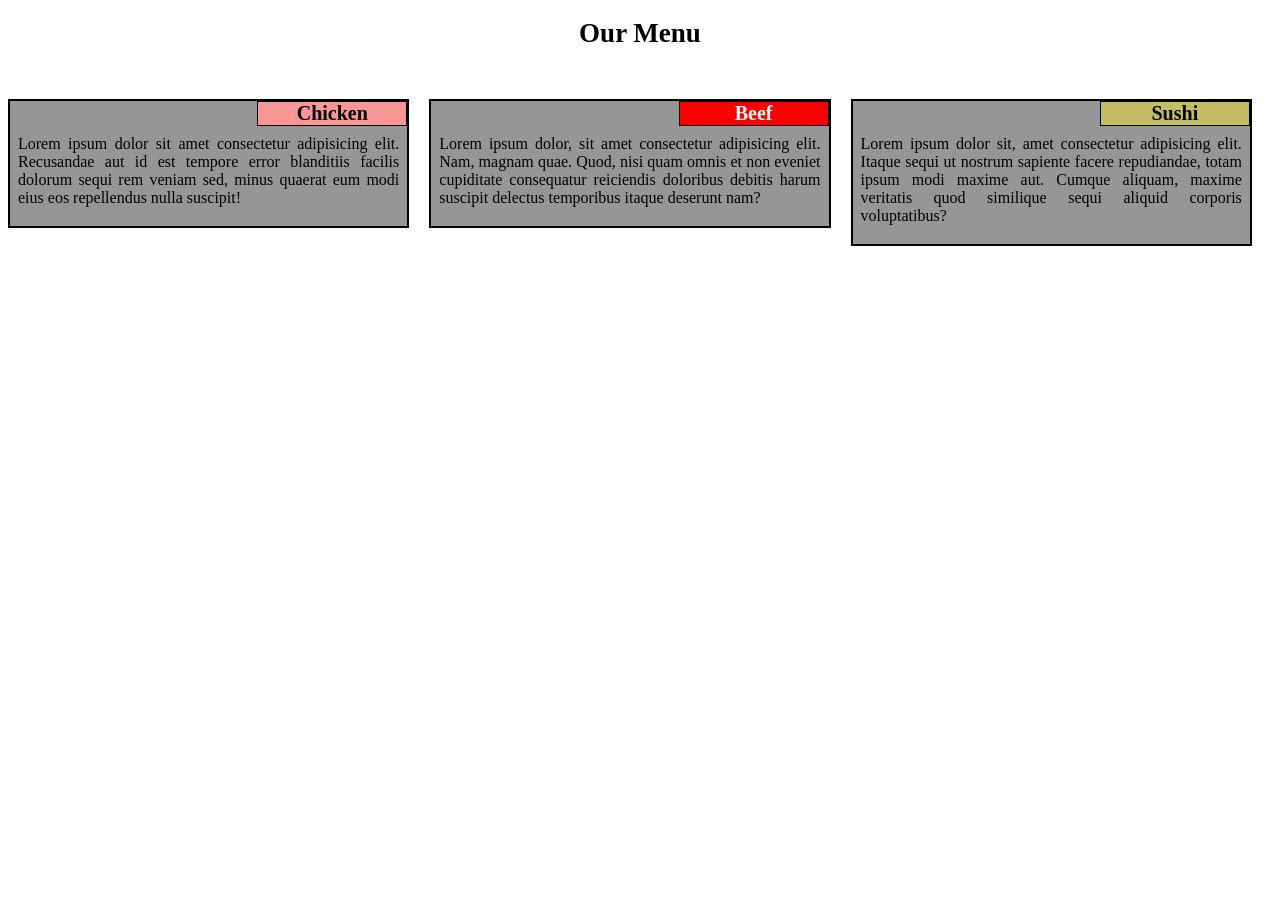
<file: mod2_solution/index.html>
<!DOCTYPE html>
<html lang="fr">
<head>
    <meta charset="UTF-8">
    <meta http-equiv="X-UA-Compatible" content="IE=edge">
    <meta name="viewport" content="width=device-width, initial-scale=1.0">
    <link href ="style.css" rel="stylesheet">
<title>Module 2 coding</title>

</head>
<body>
<h1>Our Menu</h1>
<div class="row">
	<div class="col-lg-4 col-md-6 sx-12">
		<div class="section">
			<span id="nr1">Chicken</span>
				<p>Lorem ipsum dolor sit amet consectetur adipisicing elit. Recusandae aut id est tempore error blanditiis facilis dolorum sequi rem veniam sed, minus quaerat eum modi eius eos repellendus nulla suscipit!</p>
		</div>
	</div>
	<div class="col-lg-4 col-md-6 sx-12">
		<div class="section">
			<span id="nr2">Beef</span>
				<p>Lorem ipsum dolor, sit amet consectetur adipisicing elit. Nam, magnam quae. Quod, nisi quam omnis et non eveniet cupiditate consequatur reiciendis doloribus debitis harum suscipit delectus temporibus itaque deserunt nam?</p>
		</div>
	</div>
	<div class="col-lg-4 col-md-12 sx-12">
		<div class="section">
			<span id="nr3">Sushi</span>
				<p>Lorem ipsum dolor sit, amet consectetur adipisicing elit. Itaque sequi ut nostrum sapiente facere repudiandae, totam ipsum modi maxime aut. Cumque aliquam, maxime veritatis quod similique sequi aliquid corporis voluptatibus?</p>
		</div>
	</div>
</div>
</body>
</html>
</file>
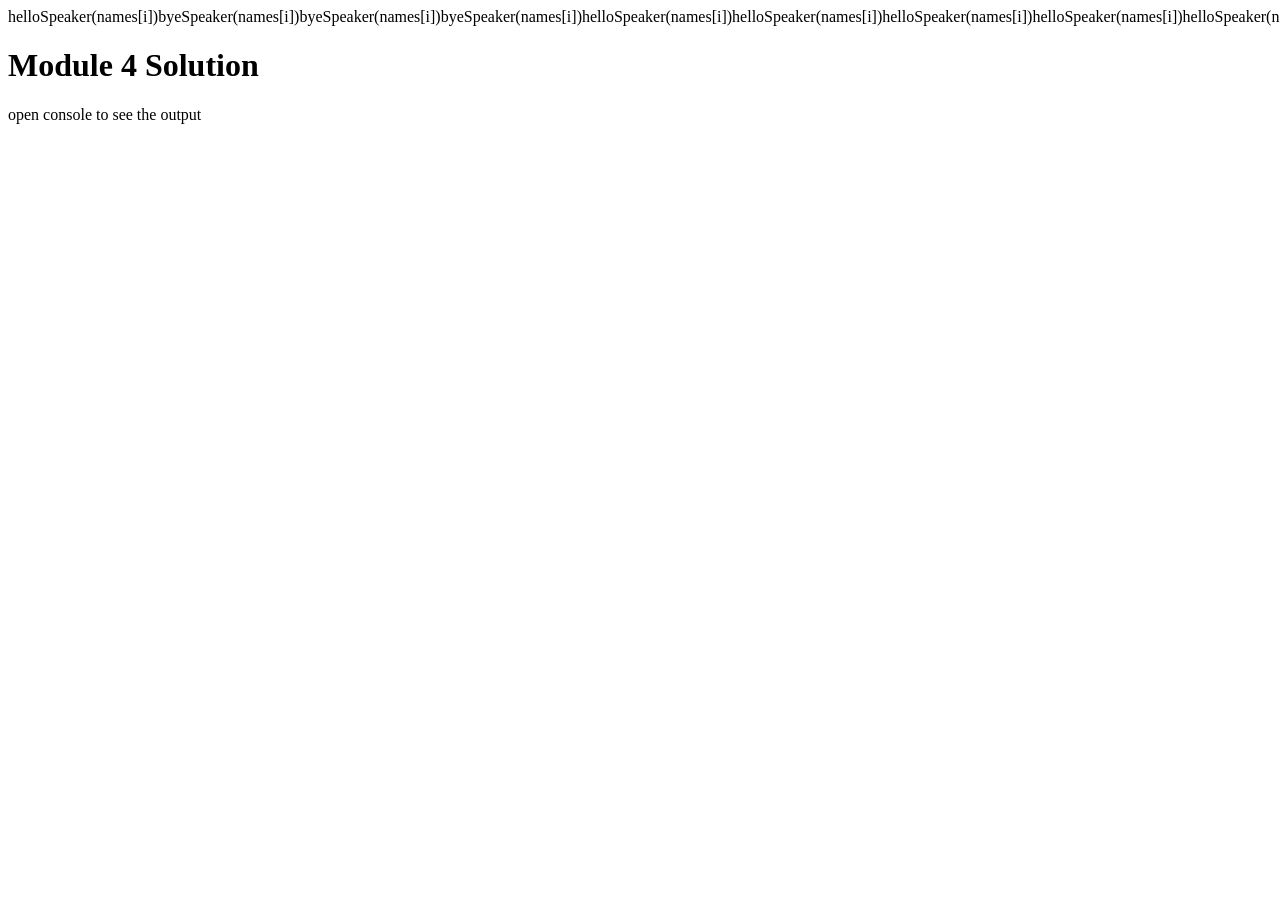
<file: mod4-solutions/index.html>
<!DOCTYPE html>
<html>
<head>
  <meta charset="utf-8">
  <title>Module 4 Solution </title>
  <script src="script.js"></script>
</head>
<body>
  <h1>Module 4 Solution </h1>
  <p>open console to see the output</p>
</body>
</html>
</file>
<file: mod2_solution/style.css>
* {
    box-sizing: border-box;
  }

  h1 {
      font-size: 27px;
      font-family: Georgia serif;
      text-align: center;
      color: rgb(0, 0, 0);
      margin-bottom: 30px;
  }

  p {
      padding: 15px 5px 0px 5px;
      font-family: Georgia sans-serif;
      font-size: 16px;
      position: relative;
  }

  .section { 
         background-color: rgb(150, 150, 150);
         border: 2px solid black;
         margin-top: 20px; 
         margin-right: 20px; 
         padding: 3px;
         text-align: justify;
         position: relative;
   }

  span {
      font-size: 20px;
      width: 150px;
      border: 1px solid black;
      font-weight: bold;
      text-align: center;
      float: right; top :0; right: 0; margin: 0;
    position: absolute;
  }
  #nr1 {
      background-color: rgb(250, 150, 150);
      color: rgb(0, 0, 0);
  }
  #nr2 {
      background-color: rgb(250, 0, 0);
      color: rgb(250, 250, 250);
  }
  #nr3 {
      background-color: rgba(200, 192, 100, 0.938);
      color: rgb(0, 0, 0);
  }


  .row {
      width: 100%;
  }

  @media (min-width: 992px) {

    .col-lg-4 {
      width: 33.33%;
      float: left;
      }
  }

  @media (min-width: 768px) and (max-width: 991px) {

    .col-md-6 {
      width: 50%;
      float: left;
    }
    .col-md-12 {
      width: 100%;
      float: left;
    }
  }
  @media (max-width: 767px)  {
 .col-sx-12 {
        float: left;
      width: 100%;
    }
  }
</file>
